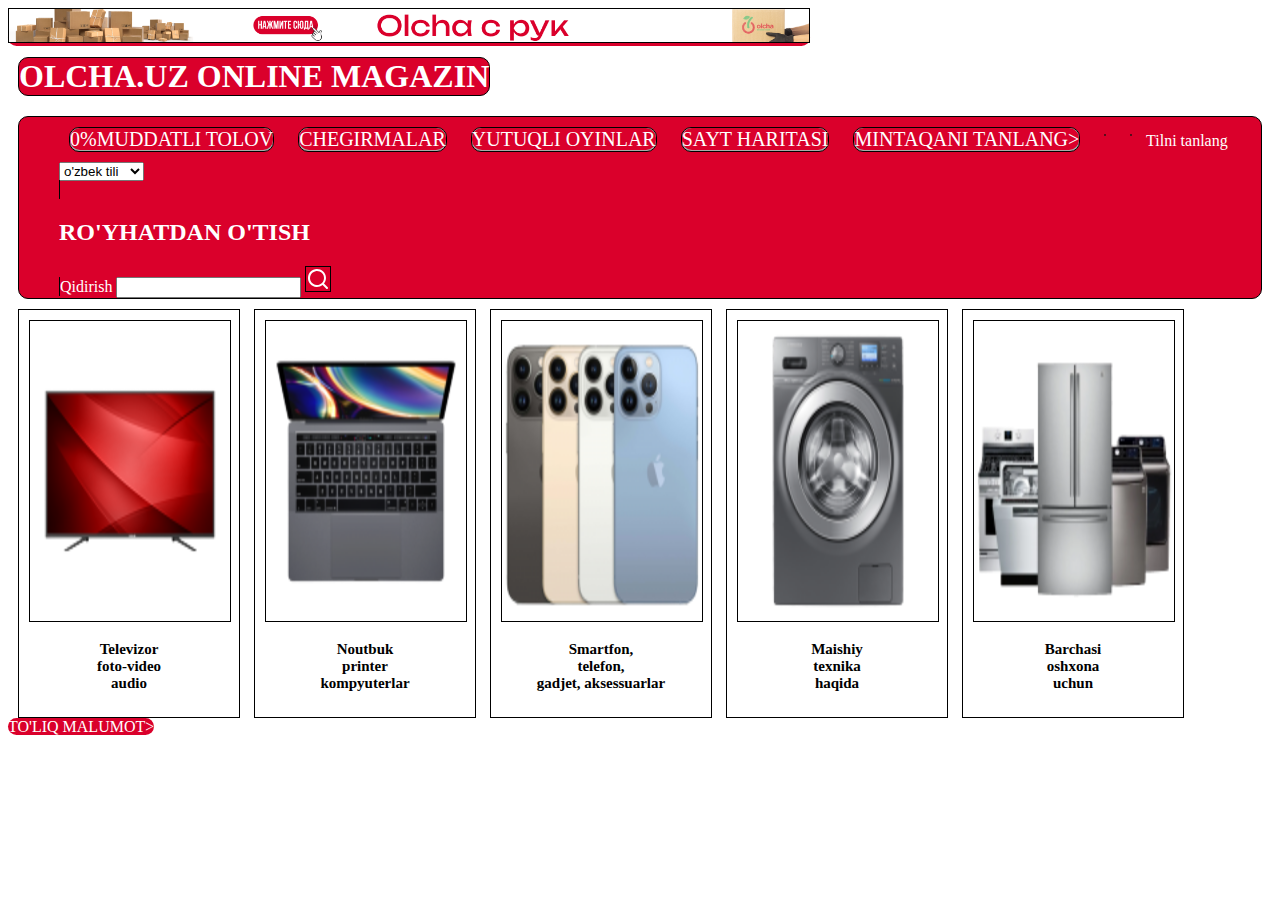
<file: index.html>
<!DOCTYPE html>
<html lang="en">
<head>
    <meta charset="UTF-8">
    <meta http-equiv="X-UA-Compatible" content="IE=edge">
    <meta name="viewport" content="width=device-width, initial-scale=1.0">
    <link rel="stylesheet" href="style.css">
    <link rel="shortcut icon" href="./olchalogotip.png" type="image/x-icon">
    <title>Manba;OLCHA.UZ</title>
</head>
<body>

    <div>
          <a href="https://olcha.uz/ru/category?https%3A%2F%2Folcha.uz%2Fru%2F%3Fdevice=c&campaign=%7Bcampaign%7D&keyword=&roistat=google2_x_20260403977&gclid=CjwKCAiAk9itBhASEiwA1my_6xIeDXqa0-Xb1gQd6FdGBDgrEi9B5ozUXlhI1i6Swb9FVKiKGW5RYxoC0AcQAvD_BwE"> <img class="boshqa8" src="./olchauz.png" alt="rasm"></a>
        <h1 class="erkin">OLCHA.UZ ONLINE MAGAZIN</h1>

        <ul>
            <li>
                <a href="https://olcha.uz/ru/category?https%3A%2F%2Folcha.uz%2Fru%2F%3Fdevice=c&campaign=%7Bcampaign%7D&keyword=&roistat=google2_x_20260403977&gclid=CjwKCAiAk9itBhASEiwA1my_6xIeDXqa0-Xb1gQd6FdGBDgrEi9B5ozUXlhI1i6Swb9FVKiKGW5RYxoC0AcQAvD_BwE">0%MUDDATLI TOLOV</a>  
            </li>
            <li>
                <a href="https://olcha.uz/ru/category?https%3A%2F%2Folcha.uz%2Fru%2F%3Fdevice=c&campaign=%7Bcampaign%7D&keyword=&roistat=google2_x_20260403977&gclid=CjwKCAiAk9itBhASEiwA1my_6xIeDXqa0-Xb1gQd6FdGBDgrEi9B5ozUXlhI1i6Swb9FVKiKGW5RYxoC0AcQAvD_BwE">CHEGIRMALAR</a>
               
            </li>
            <li>
                <a href="https://olcha.uz/ru/category?https%3A%2F%2Folcha.uz%2Fru%2F%3Fdevice=c&campaign=%7Bcampaign%7D&keyword=&roistat=google2_x_20260403977&gclid=CjwKCAiAk9itBhASEiwA1my_6xIeDXqa0-Xb1gQd6FdGBDgrEi9B5ozUXlhI1i6Swb9FVKiKGW5RYxoC0AcQAvD_BwE">YUTUQLI OYINLAR</a>
            </li>
            <li>
                <a href="https://olcha.uz/ru/category?https%3A%2F%2Folcha.uz%2Fru%2F%3Fdevice=c&campaign=%7Bcampaign%7D&keyword=&roistat=google2_x_20260403977&gclid=CjwKCAiAk9itBhASEiwA1my_6xIeDXqa0-Xb1gQd6FdGBDgrEi9B5ozUXlhI1i6Swb9FVKiKGW5RYxoC0AcQAvD_BwE">SAYT HARITASI</a>
            </li>
            <li>
                <a href="https://olcha.uz/ru/category?https%3A%2F%2Folcha.uz%2Fru%2F%3Fdevice=c&campaign=%7Bcampaign%7D&keyword=&roistat=google2_x_20260403977&gclid=CjwKCAiAk9itBhASEiwA1my_6xIeDXqa0-Xb1gQd6FdGBDgrEi9B5ozUXlhI1i6Swb9FVKiKGW5RYxoC0AcQAvD_BwE">MINTAQANI TANLANG></a>
            </li>
            <li>

                
               
            </li>
            <li>
                
            </li>
            
             <label for="til">Tilni tanlang</label>
            <select name="til" id="til">
            <option value="uzbek">o'zbek tili</option>
            <option value="inglish">ingliz tili tili</option>
            <option value="rus">rus tili</option><br>
            </select><br>
            <a class="antiqa" href="./royhat.html"><h2>RO'YHATDAN O'TISH</h2></a>
            <label for="qidir">Qidirish</label>
            <input type="text" name="qidir" id="qidir" placeholder="">
            <svg  class="antiqa" width="24" height="24" viewBox="0 0 24 24" fill="none" xmlns="http://www.w3.org/2000/svg">
                <path d="M21.71 20.29L18 16.61C19.4401 14.8144 20.1375 12.5353 19.9488 10.2413C19.7601 7.94733 18.6997 5.81281 16.9855 4.27667C15.2714 2.74053 13.0338 1.91954 10.7329 1.9825C8.43203 2.04546 6.24272 2.98759 4.61514 4.61517C2.98756 6.24275 2.04543 8.43207 1.98247 10.7329C1.91951 13.0338 2.7405 15.2714 4.27664 16.9855C5.81278 18.6997 7.9473 19.7601 10.2413 19.9488C12.5353 20.1375 14.8144 19.4401 16.61 18L20.29 21.68C20.383 21.7738 20.4936 21.8482 20.6154 21.8989C20.7373 21.9497 20.868 21.9758 21 21.9758C21.132 21.9758 21.2627 21.9497 21.3846 21.8989C21.5064 21.8482 21.617 21.7738 21.71 21.68C21.8902 21.4936 21.991 21.2444 21.991 20.985C21.991 20.7257 21.8902 20.4765 21.71 20.29ZM11 18C9.61553 18 8.26215 17.5895 7.111 16.8203C5.95986 16.0511 5.06265 14.9579 4.53284 13.6788C4.00303 12.3997 3.8644 10.9923 4.1345 9.63439C4.4046 8.27653 5.07128 7.02925 6.05025 6.05028C7.02922 5.07131 8.2765 4.40463 9.63436 4.13453C10.9922 3.86443 12.3997 4.00306 13.6788 4.53287C14.9579 5.06268 16.0511 5.95989 16.8203 7.11103C17.5895 8.26218 18 9.61556 18 11C18 12.8565 17.2625 14.637 15.9497 15.9498C14.637 17.2625 12.8565 18 11 18Z" fill="white"/>
                </svg>
                
        </ul>
    </div>

    <div>
        <div class="kinodiv">
            <img class="rasmhajmi" src="./televizor.png" alt="kino1">
            <h3 class="kinonomi">
                Televizor <br> foto-video <br> audio
            </h3>
        </div>
        <div class="kinodiv">
            <img class="rasmhajmi" src="./kompyuter.png" alt="kino1">
            <h3 class="kinonomi">
                Noutbuk <br> printer <br> kompyuterlar</h3>
        </div>
        <div class="kinodiv">
            <img class="rasmhajmi" src="./telefon.png" alt="kino1">
            <h3 class="kinonomi">
                Smartfon, <br> telefon,<br> gadjet, aksessuarlar
              </h3>
        </div>
        <div class="kinodiv">
            <img class="rasmhajmi" src="./mayishiytehnika.png" alt="kino1">
            <h3 class="kinonomi">
                Maishiy <br> texnika <br> haqida</h3>
        </div>
        <div class="kinodiv">
            <img class="rasmhajmi" src="./oshhona.png" alt="kino1">
            <h3 class="kinonomi">
                Barchasi <br> oshxona <br> uchun
                </h3>
        </div><br>
        <a href="https://olcha.uz/oz/category/tekhnika-dlya-kukhni">TO'LIQ MALUMOT></a>
    </div>
    
</body>
</html>
</file>
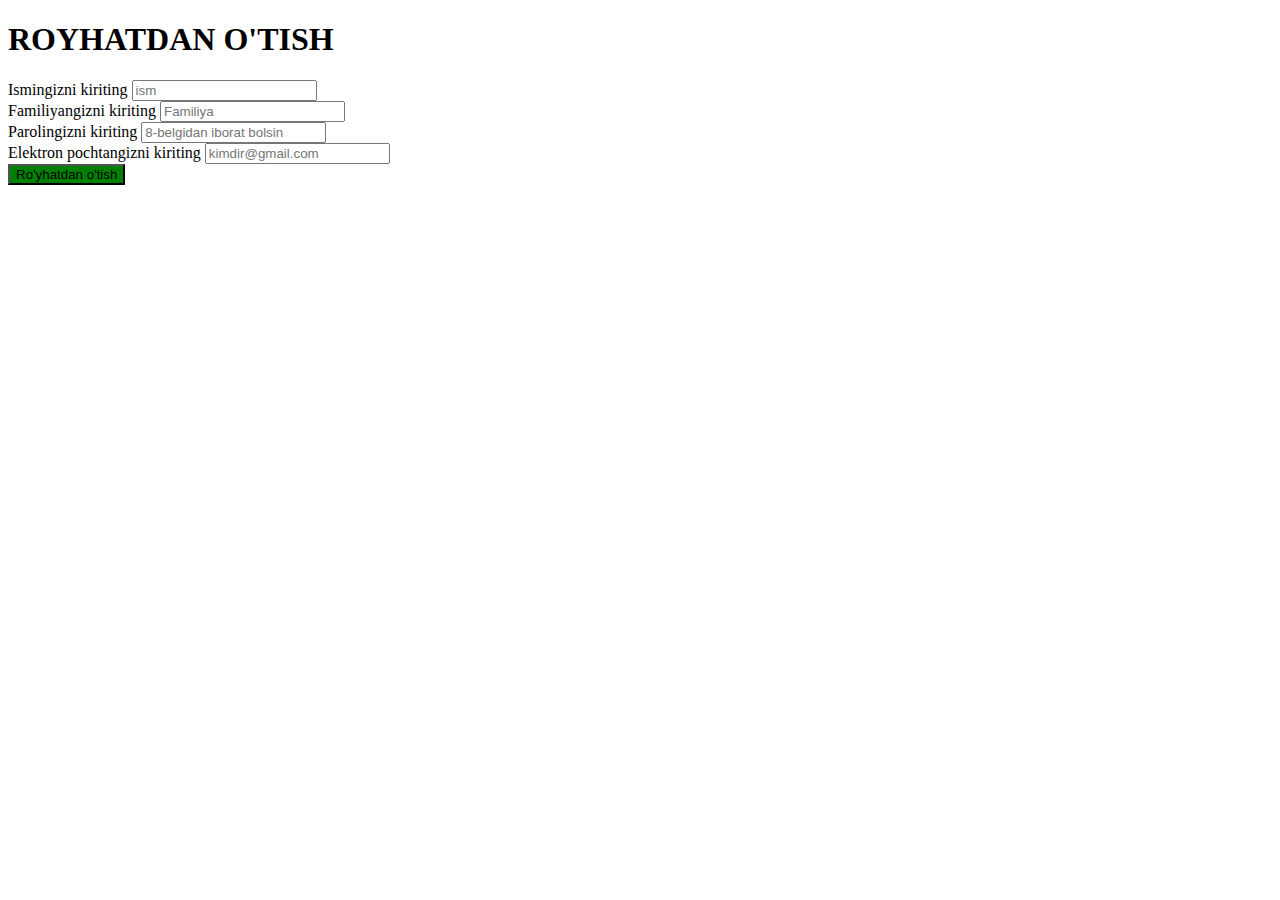
<file: royhat.html>
<!DOCTYPE html>
<html lang="en">
<head>
    <meta charset="UTF-8">
    <meta http-equiv="X-UA-Compatible" content="IE=edge">
    <meta name="viewport" content="width=device-width, initial-scale=1.0">
    <title>ROYHATDAN O'TISH</title>
    <link rel="shortcut icon" href="./olchalogotip.png" type="image/x-icon">
</head>
<body>

    <h1>ROYHATDAN O'TISH</h1>
    <a href="./index.html"></a>
    <label for="ism">Ismingizni kiriting</label>
    <input type="text" name="ism" id="ism" placeholder="ism"><br>

    <label for="Familiya">Familiyangizni kiriting</label>
    <input type="text" name="Familiya" id="Familiya" placeholder="Familiya"><br>

    <label for="parol">Parolingizni kiriting</label>
    <input type="password" name="parol" id="parol" placeholder="8-belgidan iborat bolsin "><br>

    <label for="email">Elektron pochtangizni kiriting </label>
    <input type="email" name="email" id="email" placeholder="kimdir@gmail.com"><br>
    <button style="background-color: green;"  type="submit">Ro'yhatdan o'tish</button>
 
    
</body>
</html>
</file>
<file: style.css>
/* External style */


h1, ul, li  {
    display: inline-block;
    margin: 10px;
    background-color: #DA002B;
    color: white;
    border: 1px solid black;
    border-radius: 10px    ;
   
    
}



img {
   width: 800px;
   border: 1px solid black;
}

li {

    list-style: none;
    font-size: 20px;
    color: white;
    background-color: darkgrey;

}



a {

    text-decoration: none;
    color: white;
    background-color: #DA002B;
    border-radius: 10px;
    
}
.kinodiv {
    width: 200px;
    border: 1px solid #000000;
    padding: 10px;
    display: inline-block;
    margin-left: 10px;
}

.kinonomi {
    text-align: center;
    font-size: 15px;
}

.rasmhajmi {
    height: 300px;
    width: 200px;
}

.buton {
    background-color: green;
}

.antiqa {
    border: 1px solid black;
}
</file>
